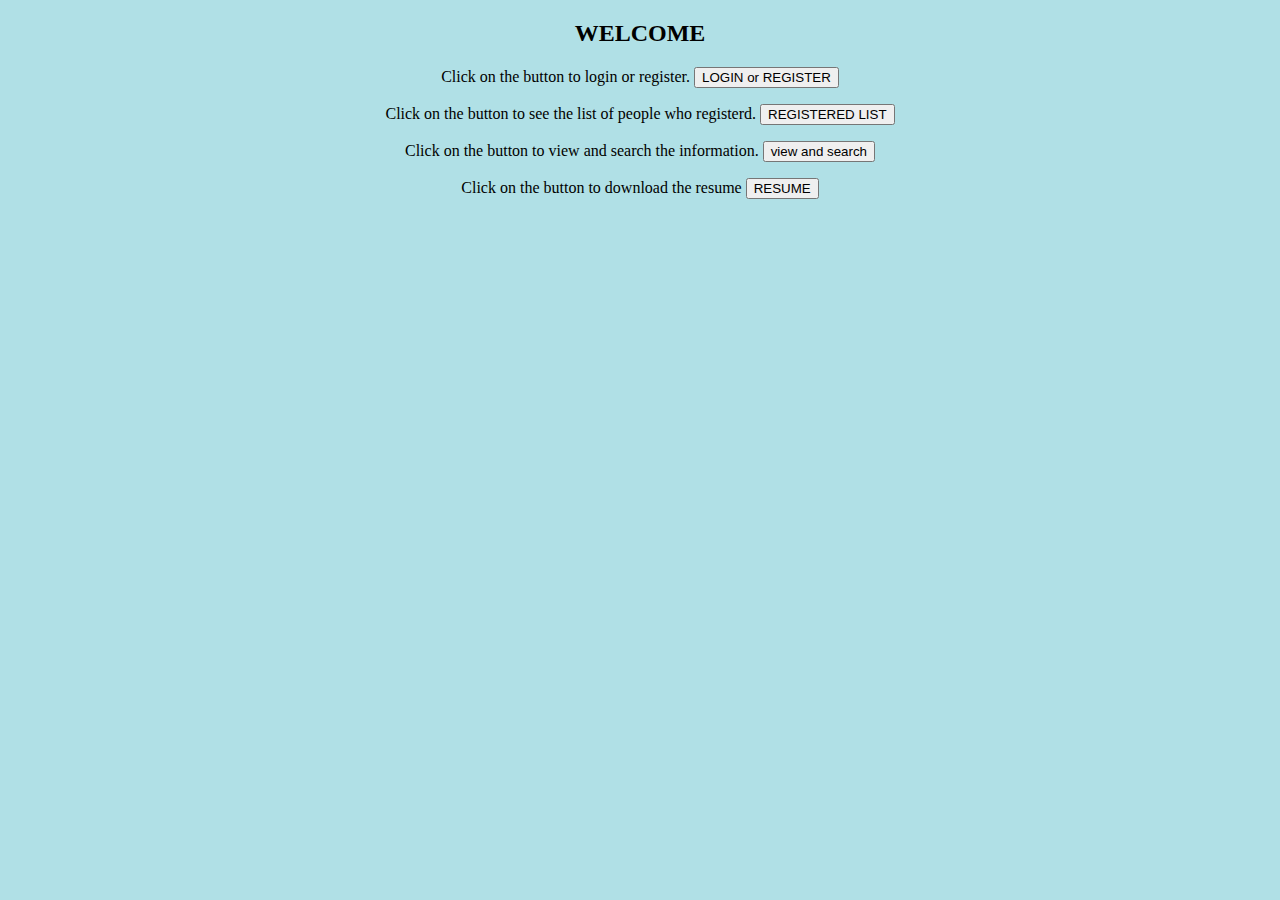
<file: index.html>
<!DOCTYPE html>
<html>
<title>HOME</title>
<body>
 <body style="background-color:powderblue;"></body>
<center><h2>WELCOME</h2></center>

<center><p>Click on the button to login or register.
<button onclick="document.location='login.html'">LOGIN or REGISTER</button></p>

<p>Click on the button to see the list of people who registerd.
<button onclick="document.location='display.php'">REGISTERED LIST</button></p>

<p>Click on the button to view and search the information.
<button onclick="document.location='view_info.php'">view and search</button></p>

<p>Click on the button to download the resume
<button onclick="document.location='upload_index.php'">RESUME</button></p></center>



</body>
</html>
</file>
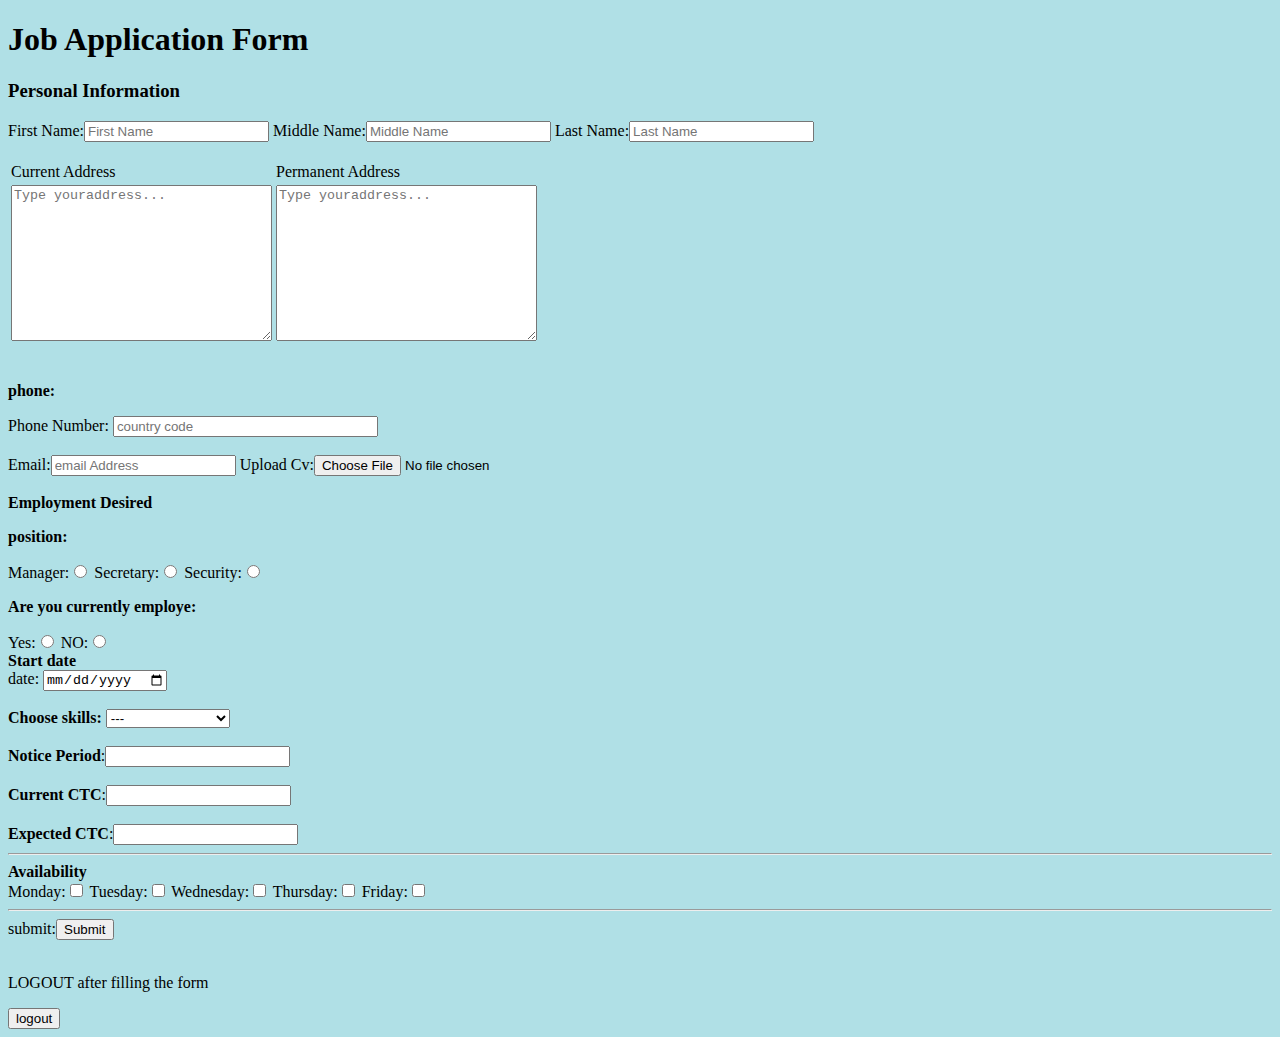
<file: job application.html>
<!DOCTYPE html>
<html>
    <head>
        <title>Application Form</title>
    </head>
    <body>
        <body style="background-color:powderblue;"></body> 
        <h1>Job Application Form</h1>
        <form action="users_information.php" method="POST">
            <h3>Personal Information</h3>
            First Name:<input type="text" name="fname" placeholder="First Name">
            Middle Name:<input type="text" name="mname" placeholder="Middle Name">
            Last Name:<input type="text" name="lname" placeholder="Last Name">
            <br><br>

            <table>
                <tr>
                    <td>Current Address</td>
                    <td>Permanent Address</td>
                </tr>
                <tr>
                    <td><textarea rows="10" cols="30" name="currentaddress" placeholder="Type youraddress..."></textarea></td>
                    <td><textarea rows="10" cols="30" name="permanentaddress" placeholder="Type youraddress..."></textarea></td>
                </tr>
            </table>

            <br>
            <p><strong>phone:</strong></p>
             Phone Number: <input type="phone" name="Phone" size="30" maxlength="20" placeholder="country code">
            <br>
            <br>

            Email:<input type="E-mail" name="email" placeholder="email Address">
            
            Upload Cv:<input type="file" name="cv"><br>

            
            <br>
            
            <strong>Employment Desired</strong>
            <br>
             <p><strong>position:</strong></p>
             Manager:<input type="radio" name="position" value="Manager">
             Secretary:<input type="radio" name="position" value="Secretary">
             Security:<input type="radio" name="position" value="Security">

            <br>

            <p><strong>Are you currently employe:</strong></p>
            Yes:<input type="radio" name="employment_status" value="yes">
            NO:<input type="radio" name="employment_status" value="no">

            <br>

            <strong>Start date</strong><br>
            <label for="start date">date:</label>
            <input type="date" name="start_date">

            <br><br>

            <label for="skills"><b>Choose skills:</b></label>
            <select name="skills" id="skills" multile>
              <option value="c++">---</option>
              <option value="---">c++</option>
              <option value="java">java</option>
              <option value="python">python</option>
              <option value="html and css">html and css</option>
              <option value=".net">.net</option>
              <option value="Data structure">Data structure</option>
              <option value="machine learning">machine learning</option>
              <option value="DBMS">DBMS</option>
            </select>

            <br><br>
             <b>Notice Period</b>:<input type="text" name="notice_period">
             <br><br>
             <b>Current CTC</b>:<input type="text" name="current_CTC">
             <br><br>
             <b>Expected CTC</b>:<input type="text" name="expected_CTC">


            <hr>

            <strong>Availability</strong>
            <br>
            Monday:<input type="checkbox" name="day" value="Monday">
            Tuesday:<input type="checkbox" name="day" value="Tuesday">
            Wednesday:<input type="checkbox" name="day" value="Wednesday">
            Thursday:<input type="checkbox" name="day" value="Thursday">
            Friday:<input type="checkbox" name="day" value="Friday">

            <hr>

            submit:<input type="submit" name="submit">
            <br>
            <br>
            
             <p>LOGOUT after filling the form</p>
            <button onclick="document.location='login.php'">logout</button>
                
        </form>
    </body>
</html>
</file>
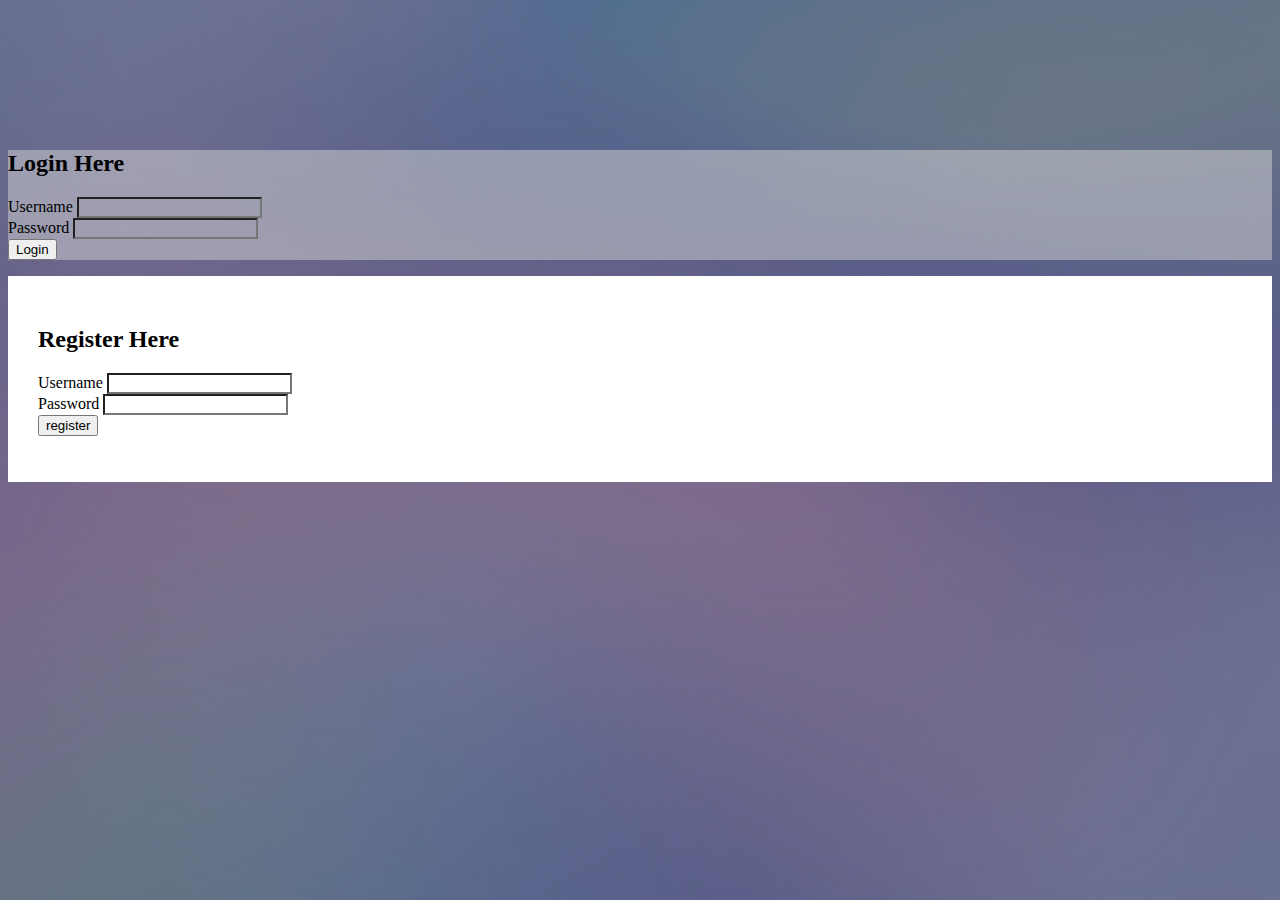
<file: login.html>
<html>
<head>
      <title> user Login and registration</title>
       <link rel="stylesheet" type="text/css" href="style.css">
      <link rel="stylesheet" type=text/css"
        href="https://stackpath.bootstrapcdn.com/bootstrap/4.1.3/css/bootstrap.min.css">
</head>
<body>

<div class="container">
    <div class="login-box">
    <div class="row">
    <div class="col-md-6 login-left">
           <h2> Login Here </h2>
            <form action="validation.php" method="post">
              <div class="form-group">
                  <label>Username</lable>
                    <input type="text" name="user" class="form-control" required>
                    </div>
             <div class="form-group">
                  <label>Password</lable>
                    <input type="password" name="password" class="form-control" required>
                    </div>
                     <button type="submit" class="btn btn-primary"> Login </button>
             </form>
        </div>


           <div class="col-md-6 login-right">
           <h2> Register Here </h2>
            <form action="registration.php" method="post">
              <div class="form-group">
                  <label>Username</lable>
                    <input type="text" name="user" class="form-control" required>
                    </div>
             <div class="form-group">
                  <label>Password</lable>
                    <input type="password" name="password" class="form-control" required>
                    </div>
                     <button type="submit" class="btn btn-primary"> register </button>
             </form>
        </div>
 








        </div>
    </div>
</body>
</html>
</file>
<file: style.css>
body{
    background: linear-gradient(rgba(0,0,50,0.5),rgba(0,0,50,0.5)),url(image.jpg);
    background-size:cover;
    background-position:center;
}

.login-box{
    max-width:700x;
    float:none;
    margin:150px auto;
}

.login-left{
    background:rgba(211,211,211,0.5);
    passing:30px;
}

.login-right{
    background:#fff;
    padding:30px;
}
 .form-control{
     background-color:transparent !important;
}
</file>
